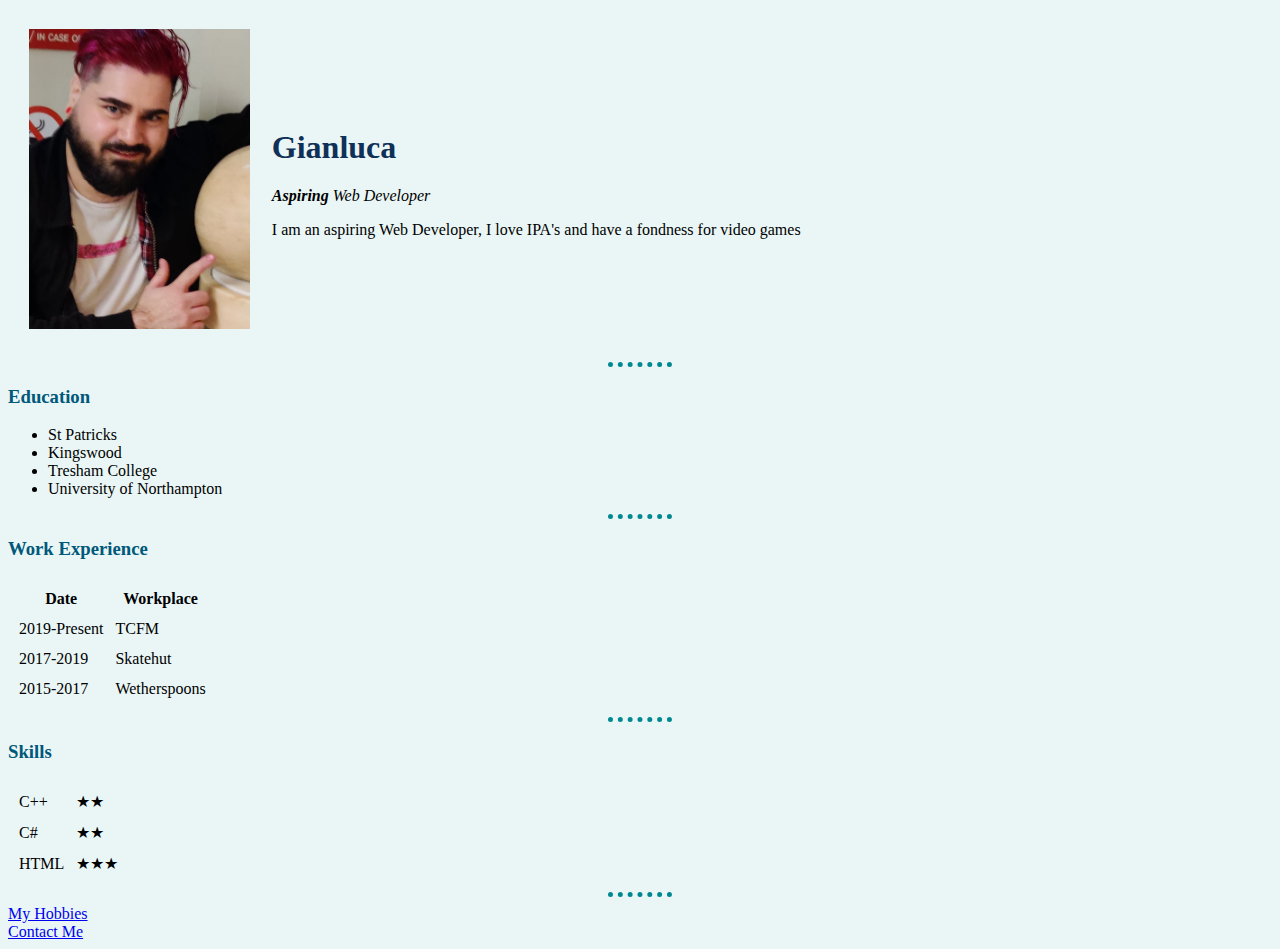
<file: index.html>
<!DOCTYPE html>
<html lang="en" dir="ltr">

  <head>
    <meta charset="utf-8">
    <title>Gianluca's Personal Site</title>
    <link rel="stylesheet" href="css/style.css">



  </head>

  <body>
    <table cellspacing="20">
      <tr>
        <td><img src="Gianluca.png" alt="Gianluca profile picture" style="height: 300px;"></td>
        <td><h1>Gianluca</h1>
        <p><em><strong>Aspiring </strong>Web Developer</em></p>
        <p>I am an aspiring Web Developer, I love IPA's and have a fondness for video games</p></td>
      </tr>
    </table>
    <hr>
    <h3>Education</h3>
    <ul>
      <li>St Patricks</li>
      <li>Kingswood</li>
      <li>Tresham College</li>
      <li>University of Northampton</li>
    </ul>
    <hr>
    <h3>Work Experience</h3>
    <table cellspacing="10">
      <thead>
        <th>Date</th>
        <th>Workplace</th>
      </thead>
      <tbody>
        <tr>
          <td>2019-Present</td>
          <td>TCFM</td>
        </tr>
        <tr>
          <td>2017-2019</td>
          <td>Skatehut</td>
        </tr>
        <tr>
          <td>2015-2017</td>
          <td>Wetherspoons</td>
        </tr>
      </tbody>
    </table>
    <hr>
    <h3>Skills</h3>
    <table cellspacing="10">
      <tr>
        <td>C++</td>
        <td>★★</td>
      </tr>
      <tr>
        <td>C#</td>
        <td>★★</td>
      </tr>
      <tr>
        <td>HTML</td>
        <td>★★★</td>
      </tr>
    </table>
    <hr>
    <a href="hobbies.html">My Hobbies</a>
    <br>
    <a href="contact.html">Contact Me</a>

  </body>

</html>
</file>
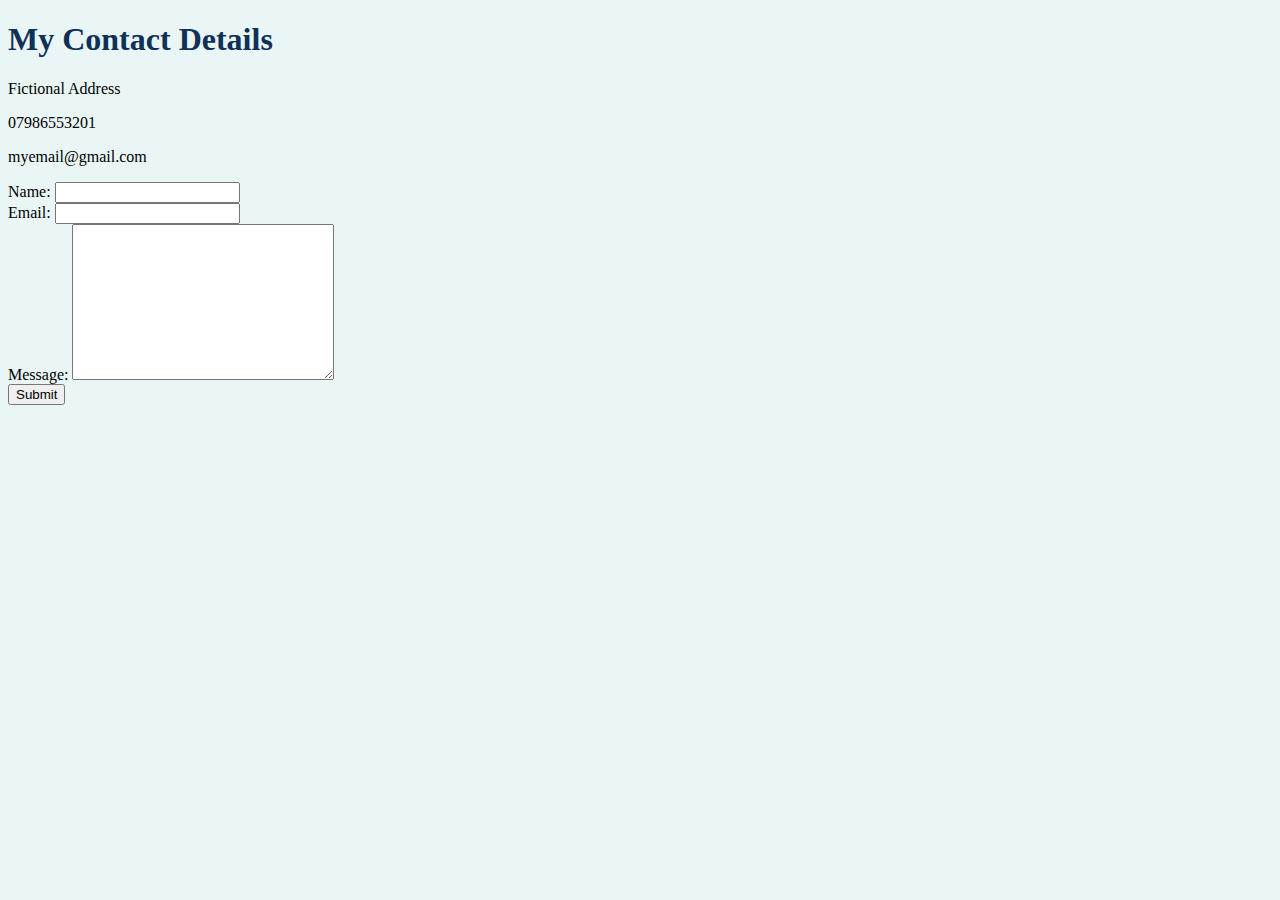
<file: contact.html>
<!DOCTYPE html>
<html lang="en" dir="ltr">
  <head>
    <meta charset="utf-8">
    <title>Contact Me</title>
    <link rel="stylesheet" href="css/style.css">
  </head>

  <body>
    <h1>My Contact Details</h1>
    <p>Fictional Address</p>
    <p>07986553201</p>
    <p>myemail@gmail.com</p>

    <!-- mailto:gianluca.pagliuca.93@gmail.com opens up your default mail app
  and writes out an email to be sent to the specified email address

enctype is the encoding for the email and you usually want it set to plain
text  "text/plain"-->
    <form class="" action="mailto:gianluca.pagliuca.93@gmail.com" method="post">
      <label for="Name">Name:</label>
      <input type="text" name="yourName" value=""><br>
      <label for="Email">Email:</label>
      <input type="email" name="yourEmail" value=""><br>
      <label for="Message">Message:</label>
      <textarea name="yourMessage" rows="10" cols="30"></textarea><br>
      <input type="submit" name="">
    </form>
  </body>
</html>
</file>
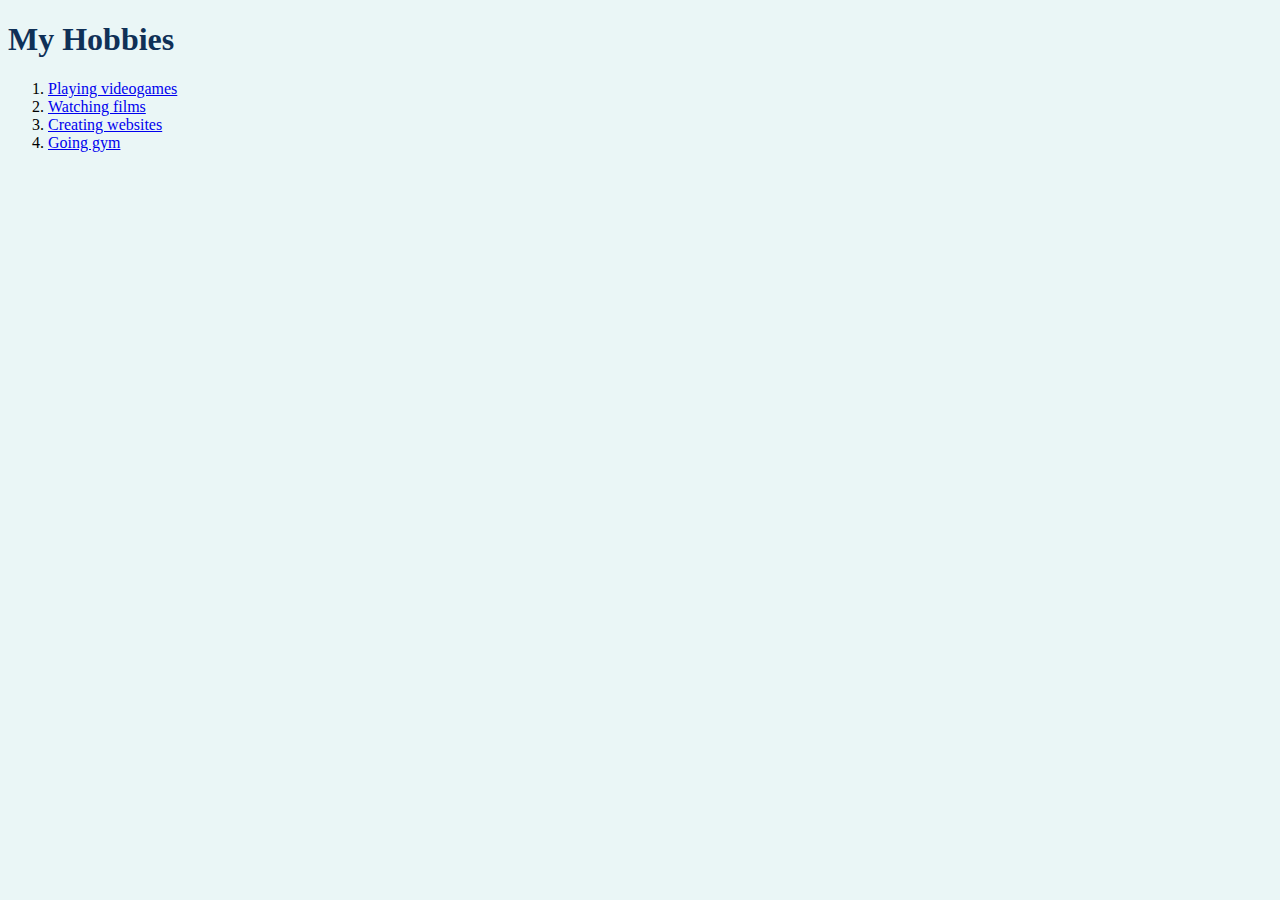
<file: hobbies.html>
<!DOCTYPE html>
<html lang="en" dir="ltr">
  <head>
    <meta charset="utf-8">
    <title>My Hobbies</title>
    <link rel="stylesheet" href="css/style.css">
  </head>

  <body>
    <h1>My Hobbies</h1>
    <ol>
      <li><a href="https://store.steampowered.com">Playing videogames</a></li>
      <li><a href="https://www.imdb.com">Watching films</a></li>
      <li><a href="https://www.w3schools.com">Creating websites</a></li>
      <li><a href="https://www.puregym.com">Going gym</a></li>
    </ol>
  </body>
</html>
</file>
<file: css/style.css>
body{
  background-color: #EAF6F6;
}
hr{
  border-style: dotted none none;
  border-color: #008891;
  border-width: 5px;
  width: 5%;
}
h1{
  color: #0f3057;
}
h3{
  color: #00587a;
}
</file>
